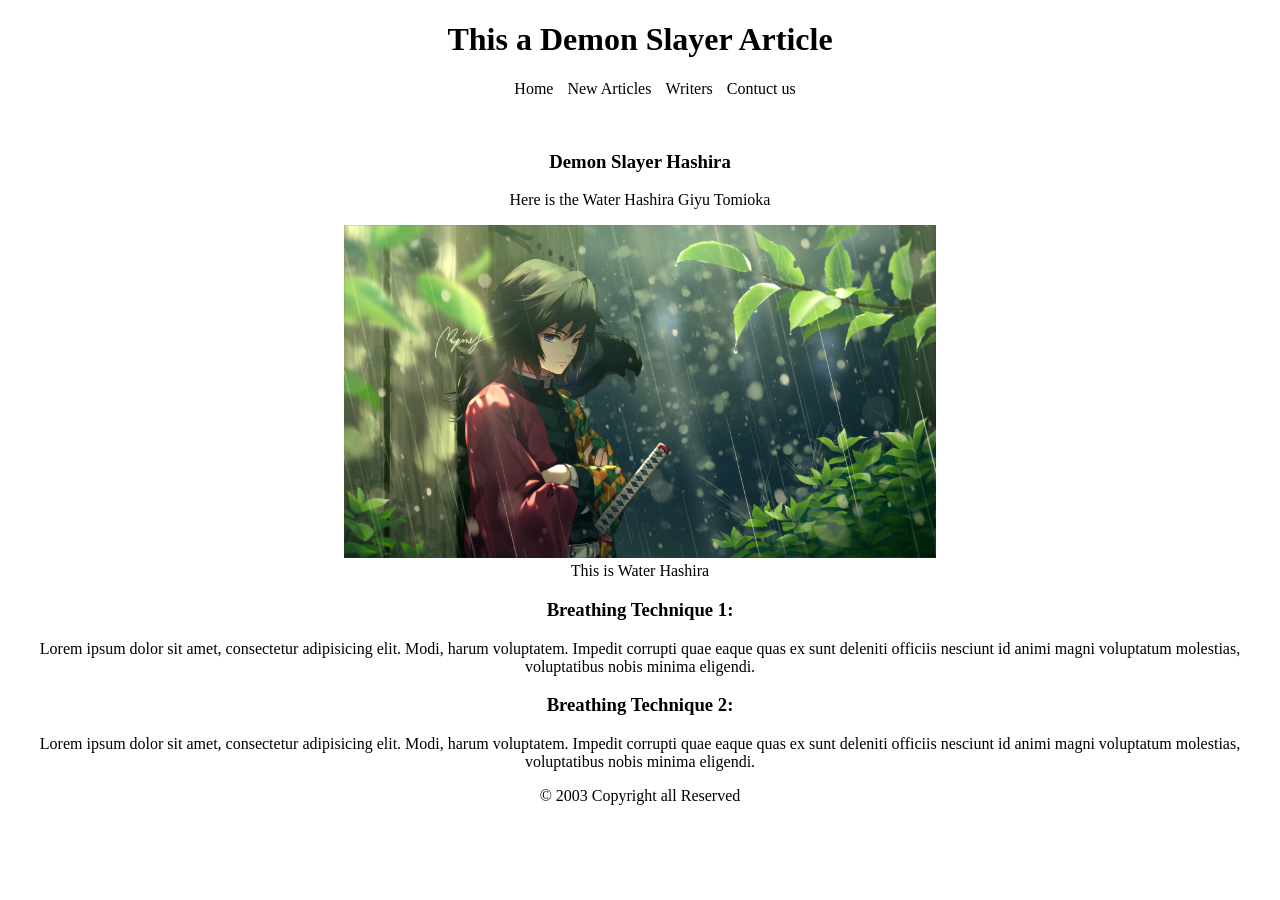
<file: article.html>
<!DOCTYPE html>
<html lang="en">
<head>
    <meta charset="UTF-8">
    <meta name="viewport" content="width=device-width, initial-scale=1.0">
    <title>This is an article</title>
    <link rel="stylesheet" href="styless/artstyle.css">
</head> 
<body>
    <h1>This a Demon Slayer Article</h1>
    <header id="cc">
        <nav >
            <ul >
                <li><a href=""></a>Home</li>
                <li><a href=""></a>New Articles</li>
                <li><a href=""></a>Writers</li>
                <li><a href=""></a>Contuct us</li>
            </ul>
        </nav>
    </header><br>
    <main>
        <article>
            <h3>Demon Slayer Hashira</h3>
            <p>Here is the Water Hashira Giyu Tomioka</p>
            <figure>
                <img width="50%" src="/Media/1065607.png" alt="">
                <figcaption>This is Water Hashira</figcaption>
            </figure>
            <Section>
                <h3>Breathing Technique 1:</h3>
                <p>Lorem ipsum dolor sit amet, consectetur adipisicing elit. Modi, harum voluptatem. Impedit corrupti quae eaque quas ex sunt deleniti officiis nesciunt id animi magni voluptatum molestias, voluptatibus nobis minima eligendi.</p>
            </Section>
            <Section>
                <h3>Breathing Technique 2:</h3>
                <p>Lorem ipsum dolor sit amet, consectetur adipisicing elit. Modi, harum voluptatem. Impedit corrupti quae eaque quas ex sunt deleniti officiis nesciunt id animi magni voluptatum molestias, voluptatibus nobis minima eligendi.</p>
            </Section>
        </article>
    </main>
    <footer>
        <p>&copy; 2003 Copyright all Reserved</p>
    </footer>
</body>
</html>
</file>
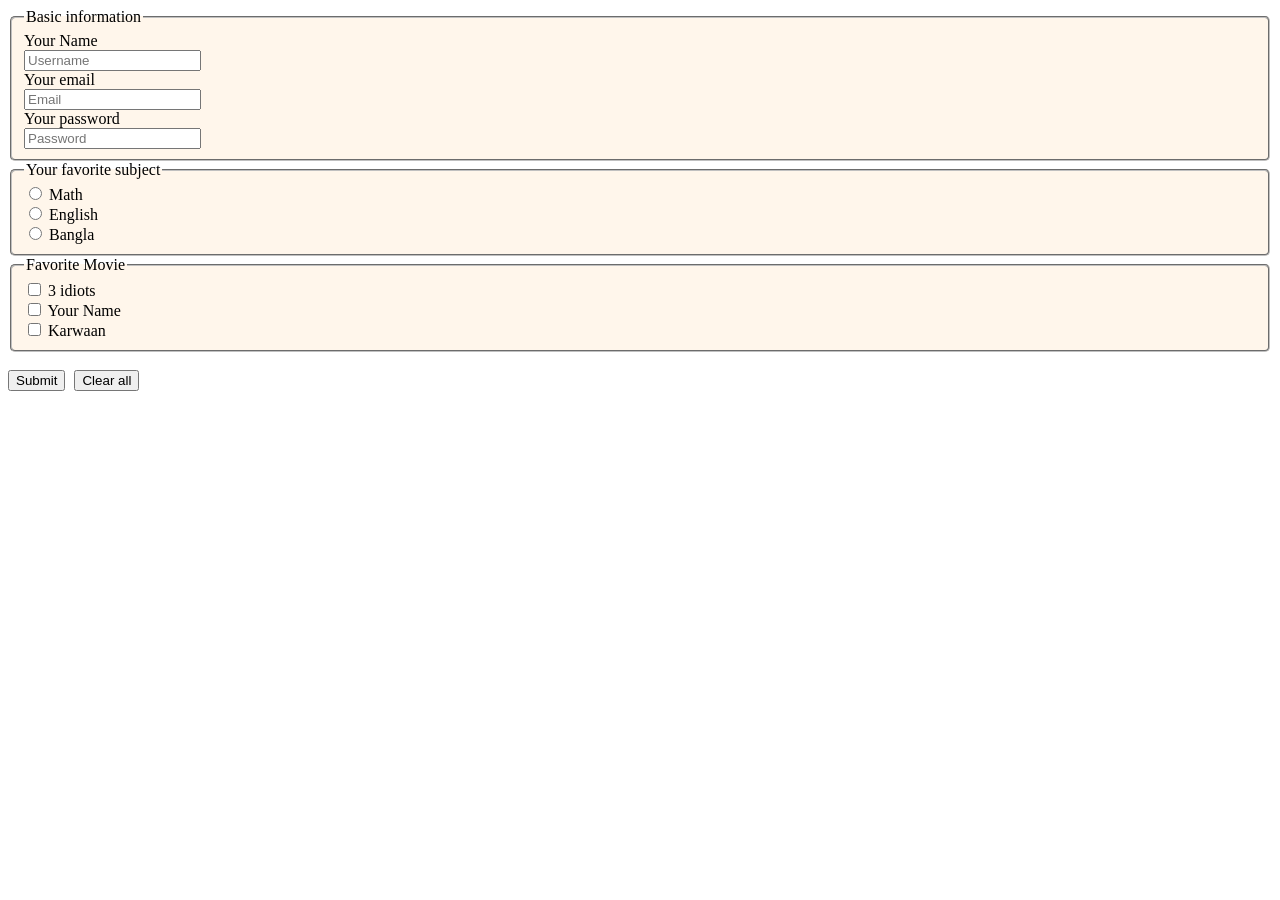
<file: styless/form.html>
<!DOCTYPE html>
<html lang="en">
<head>
    <meta charset="UTF-8">
    <meta name="viewport" content="width=device-width, initial-scale=1.0">
    <title>Basic of form</title>
<style>
   .basicinfo label{
    display: block;
   }
   form .sub input{
    cursor: pointer;
    color: red;
   }
   button{
    cursor: pointer;
   }
   fieldset{
    background-color: rgb(255, 246, 235);
    border-radius: 5px;
   }
</style>
</head>
<body>
    <form action="">
        <fieldset class="basicinfo">
            <legend>Basic information</legend>
        <label for="name">Your Name</label>
        <input type="text" name="" id="name" placeholder="Username">

        <label for="email">Your email</label>
        <input type="email" name="" id="email" placeholder="Email">

        <label for="password">Your password</label>
        <input type="password" name="" id="password" placeholder="Password">
        </fieldset>
       

        <fieldset class="sub">
            <legend>Your favorite subject</legend>
            <input type="radio" name="name" id="math">
            <label for="math">Math</label><br>
            <input type="radio" name="name" id="english">
            <label for="english">English</label><br>
            <input type="radio" name="name" id="Bangla">
            <label for="Bangla">Bangla</label>
        </fieldset>

        <fieldset>
            <legend>Favorite Movie</legend>
            <input type="checkbox" name="name" id="3idiots">
            <label for="3idiots">3 idiots</label><br>
            <input type="checkbox" name="name" id="yourname">
            <label for="yourname">Your Name</label><br>
            <input type="checkbox" name="name" id="karwaan">
            <label for="karwaan">Karwaan</label>
        </fieldset><br>

        <button type="submit">Submit</button>
        <button type="reset" style="margin-left: 5px;">Clear all</button>


        
    </form>
   
</body>
</html>
</file>
<file: styless/artstyle.css>
*{
    text-align: center;
}nav li{
    list-style: none;
    display: inline;
    margin-right: 10px;
    cursor: pointer;
}
#cc{
    text-align: center;
}
nav li:hover{
    background-color: rgb(255, 53, 53);
    border: 2px solid black;
    padding: 2px;
    border-radius: 4px;
}
h1{
    text-align: center;
}
</file>
